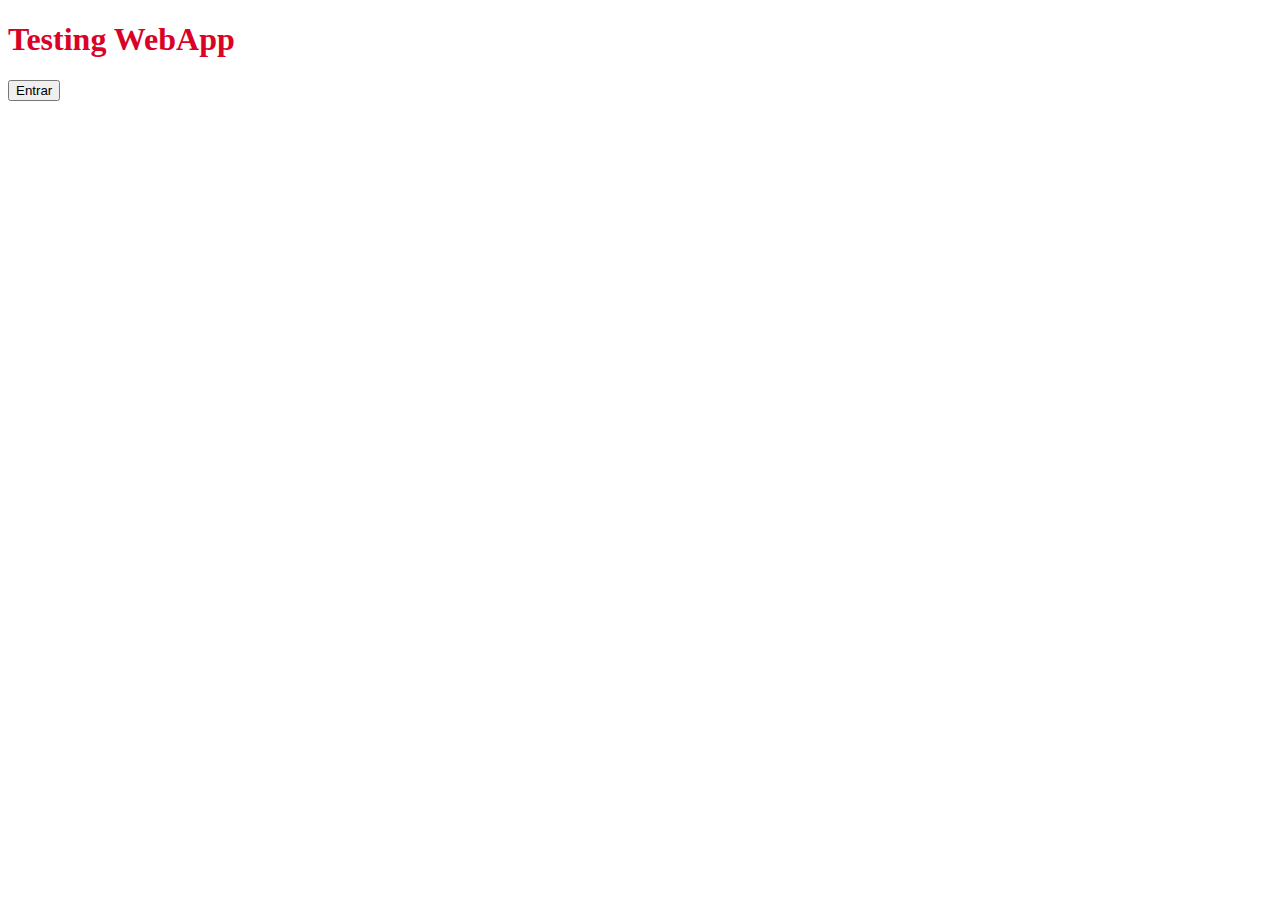
<file: intro-webapp/index.html>
<!DOCTYPE html>
<html lang="es">
<head>
    <meta charset="UTF-8">
    <meta http-equiv="X-UA-Compatible" content="IE=edge">
    <meta name="viewport" content="width=device-width, initial-scale=1.0">
    <link rel="shortcut icon" href="img/icons8-html-5-480.png" type="image/x-icon">
    <link href="https://cdn.jsdelivr.net/npm/bootstrap@5.2.0/dist/css/bootstrap.min.css" rel="stylesheet" integrity="sha384-gH2yIJqKdNHPEq0n4Mqa/HGKIhSkIHeL5AyhkYV8i59U5AR6csBvApHHNl/vI1Bx" crossorigin="anonymous">
<script src="https://cdn.jsdelivr.net/npm/bootstrap@5.2.0/dist/js/bootstrap.bundle.min.js" integrity="sha384-A3rJD856KowSb7dwlZdYEkO39Gagi7vIsF0jrRAoQmDKKtQBHUuLZ9AsSv4jD4Xa" crossorigin="anonymous"></script>

    <link rel="stylesheet" href="css/styles.css">
    <title>My first WebApp</title>
</head>
<body>
    <h1>Testing WebApp</h1>
    <button type="button" class="btn btn-primary w-50">Entrar</button>



    <script src="https://cdn.jsdelivr.net/npm/@popperjs/core@2.11.5/dist/umd/popper.min.js" integrity="sha384-Xe+8cL9oJa6tN/veChSP7q+mnSPaj5Bcu9mPX5F5xIGE0DVittaqT5lorf0EI7Vk" crossorigin="anonymous"></script>
<script src="https://cdn.jsdelivr.net/npm/bootstrap@5.2.0/dist/js/bootstrap.min.js" integrity="sha384-ODmDIVzN+pFdexxHEHFBQH3/9/vQ9uori45z4JjnFsRydbmQbmL5t1tQ0culUzyK" crossorigin="anonymous"></script>
</body>
</html>
</file>
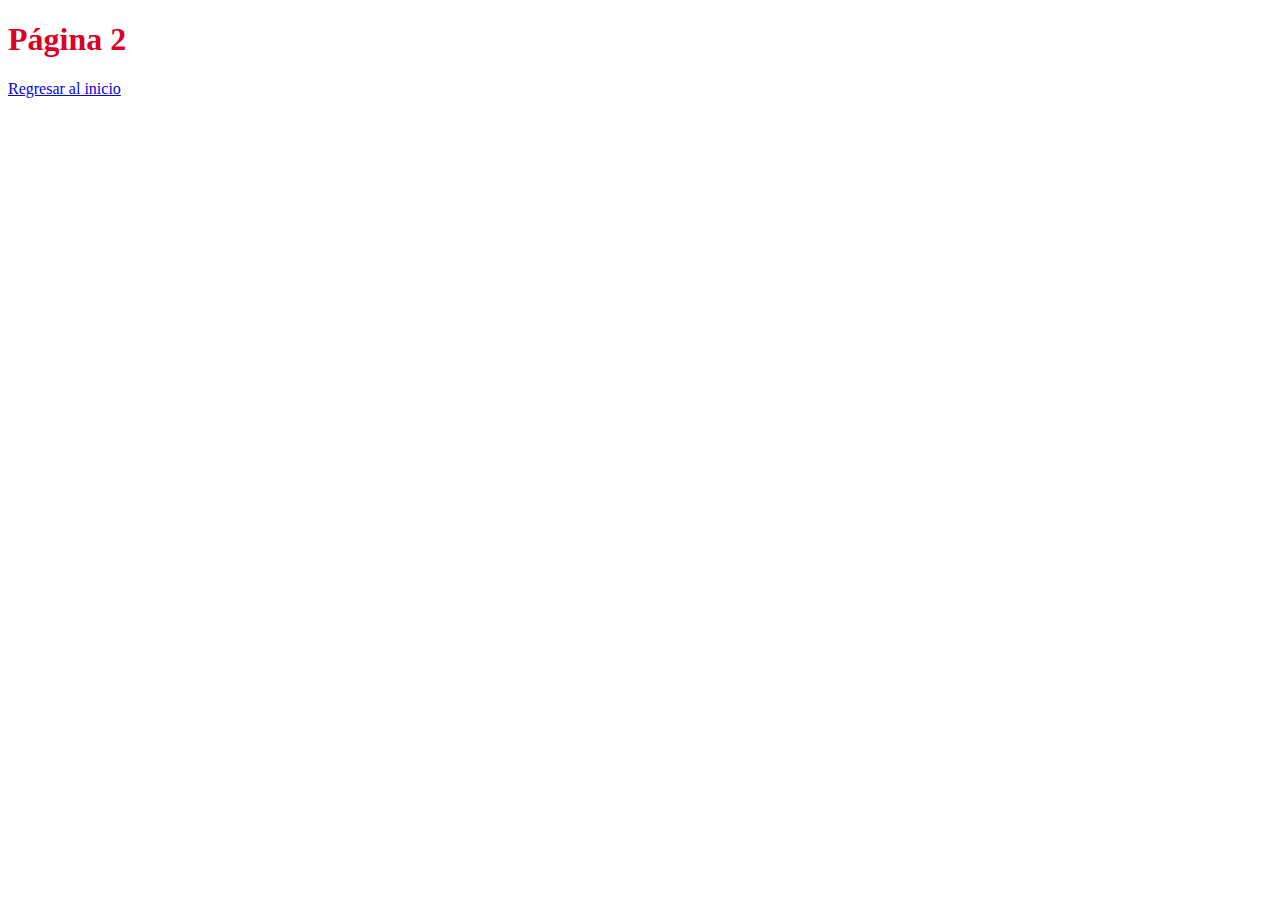
<file: intro-webapp/page2.html>
<!DOCTYPE html>
<html lang="es">
<head>
    <meta charset="UTF-8">
    <meta http-equiv="X-UA-Compatible" content="IE=edge">
    <meta name="viewport" content="width=device-width, initial-scale=1.0">
    <link rel="shortcut icon" href="img/icons8-html-5-480.png" type="image/x-icon">
    <link href="https://cdn.jsdelivr.net/npm/bootstrap@5.2.0/dist/css/bootstrap.min.css" rel="stylesheet" integrity="sha384-gH2yIJqKdNHPEq0n4Mqa/HGKIhSkIHeL5AyhkYV8i59U5AR6csBvApHHNl/vI1Bx" crossorigin="anonymous">
    <script src="https://cdn.jsdelivr.net/npm/bootstrap@5.2.0/dist/js/bootstrap.bundle.min.js" integrity="sha384-A3rJD856KowSb7dwlZdYEkO39Gagi7vIsF0jrRAoQmDKKtQBHUuLZ9AsSv4jD4Xa" crossorigin="anonymous"></script>

    <link rel="stylesheet" href="css/styles.css">
    <title>My first WebApp</title>
</head>
<body>
    <h1>Página 2</h1>
    <a href="index.html" class="list-group-item list-group-item-action active" aria-current="true">
        Regresar al inicio
    </a>



    <script src="https://cdn.jsdelivr.net/npm/@popperjs/core@2.11.5/dist/umd/popper.min.js" integrity="sha384-Xe+8cL9oJa6tN/veChSP7q+mnSPaj5Bcu9mPX5F5xIGE0DVittaqT5lorf0EI7Vk" crossorigin="anonymous"></script>
    <script src="https://cdn.jsdelivr.net/npm/bootstrap@5.2.0/dist/js/bootstrap.min.js" integrity="sha384-ODmDIVzN+pFdexxHEHFBQH3/9/vQ9uori45z4JjnFsRydbmQbmL5t1tQ0culUzyK" crossorigin="anonymous"></script>
</body>
</html>
</file>
<file: intro-webapp/css/styles.css>
h1{
    color: rgb(218, 2, 38);
    font-weight: bold;
}
</file>
